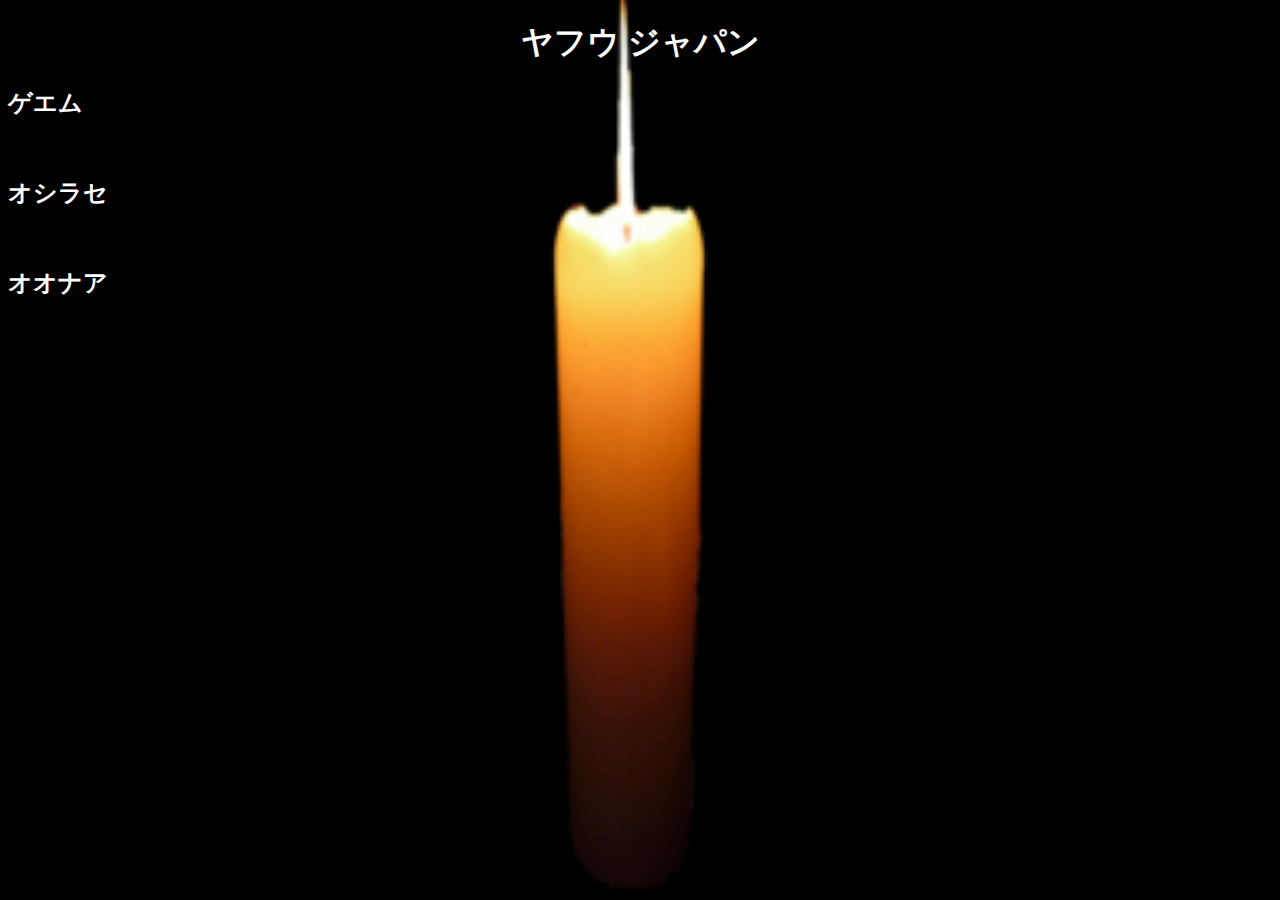
<file: index.html>
<!DOCTYPE html>
<html>
      <!--
オマエノウシロ。オマエノウシロ。オマエノウシロ。オマエノウシロ。オマエノウシロ。オマエノウシロ。
オマエノウシロ。オマエノウシロ。オマエノウシロ。オマエノウシロ。オマエノウシロ。オマエノウシロ。
オマエノウシロ。オマエノウシロ。オマエノウシロ。オマエノウシロ。オマエノウシロ。オマエノウシロ。
オマエノウシロ。オマエノウシロ。オマエノウシロ。オマエノウシロ。オマエノウシロ。オマエノウシロ。
オマエノウシロ。オマエノウシロ。オマエノウシロ。オマエノウシロ。オマエノウシロ。オマエノウシロ。
オマエノウシロ。オマエノウシロ。オマエノウシロ。オマエノウシロ。オマエノウシロ。オマエノウシロ。
オマエノウシロ。オマエノウシロ。オマエノウシロ。オマエノウシロ。オマエノウシロ。オマエノウシロ。
オマエノウシロ。オマエノウシロ。オマエノウシロ。オマエノウシロ。オマエノウシロ。オマエノウシロ。
オマエノウシロ。オマエノウシロ。オマエノウシロ。オマエノウシロ。オマエノウシロ。オマエノウシロ。
オマエノウシロ。オマエノウシロ。オマエノウシロ。オマエノウシロ。オマエノウシロ。オマエノウシロ。
オマエノウシロ。オマエノウシロ。オマエノウシロ。オマエノウシロ。オマエノウシロ。オマエノウシロ。
オマエノウシロ。オマエノウシロ。オマエノウシロ。オマエノウシロ。オマエノウシロ。オマエノウシロ。
オマエノウシロ。オマエノウシロ。オマエノウシロ。オマエノウシロ。オマエノウシロ。オマエノウシロ。
オマエノウシロ。オマエノウシロ。オマエノウシロ。オマエノウシロ。オマエノウシロ。オマエノウシロ。
オマエノウシロ。オマエノウシロ。オマエノウシロ。オマエノウシロ。オマエノウシロ。オマエノウシロ。
オマエノウシロ。オマエノウシロ。オマエノウシロ。オマエノウシロ。オマエノウシロ。オマエノウシロ。
オマエノウシロ。オマエノウシロ。オマエノウシロ。オマエノウシロ。オマエノウシロ。オマエノウシロ。
オマエノウシロ。オマエノウシロ。オマエノウシロ。オマエノウシロ。オマエノウシロ。オマエノウシロ。
オマエノウシロ。オマエノウシロ。オマエノウシロ。オマエノウシロ。オマエノウシロ。オマエノウシロ。
オマエノウシロ。オマエノウシロ。オマエノウシロ。オマエノウシロ。オマエノウシロ。オマエノウシロ。
オマエノウシロ。オマエノウシロ。オマエノウシロ。オマエノウシロ。オマエノウシロ。オマエノウシロ。
オマエノウシロ。オマエノウシロ。オマエノウシロ。オマエノウシロ。オマエノウシロ。オマエノウシロ。
オマエノウシロ。オマエノウシロ。オマエノウシロ。オマエノウシロ。オマエノウシロ。オマエノウシロ。
オマエノウシロ。オマエノウシロ。オマエノウシロ。オマエノウシロ。オマエノウシロ。オマエノウシロ。
オマエノウシロ。オマエノウシロ。オマエノウシロ。オマエノウシロ。オマエノウシロ。オマエノウシロ。
オマエノウシロ。オマエノウシロ。オマエノウシロ。オマエノウシロ。オマエノウシロ。オマエノウシロ。
オマエノウシロ。オマエノウシロ。オマエノウシロ。オマエノウシロ。オマエノウシロ。オマエノウシロ。
オマエノウシロ。オマエノウシロ。オマエノウシロ。オマエノウシロ。オマエノウシロ。オマエノウシロ。
オマエノウシロ。オマエノウシロ。オマエノウシロ。オマエノウシロ。オマエノウシロ。オマエノウシロ。
オマエノウシロ。オマエノウシロ。オマエノウシロ。オマエノウシロ。オマエノウシロ。オマエノウシロ。
オマエノウシロ。オマエノウシロ。オマエノウシロ。オマエノウシロ。オマエノウシロ。オマエノウシロ。
オマエノウシロ。オマエノウシロ。オマエノウシロ。オマエノウシロ。オマエノウシロ。オマエノウシロ。
オマエノウシロ。オマエノウシロ。オマエノウシロ。オマエノウシロ。オマエノウシロ。オマエノウシロ。
オマエノウシロ。オマエノウシロ。オマエノウシロ。オマエノウシロ。オマエノウシロ。オマエノウシロ。
オマエノウシロ。オマエノウシロ。オマエノウシロ。オマエノウシロ。オマエノウシロ。オマエノウシロ。
オマエノウシロ。オマエノウシロ。オマエノウシロ。オマエノウシロ。オマエノウシロ。オマエノウシロ。
オマエノウシロ。オマエノウシロ。オマエノウシロ。オマエノウシロ。オマエノウシロ。オマエノウシロ。
オマエノウシロ。オマエノウシロ。オマエノウシロ。オマエノウシロ。オマエノウシロ。オマエノウシロ。
オマエノウシロ。オマエノウシロ。オマエノウシロ。オマエノウシロ。オマエノウシロ。オマエノウシロ。
オマエノウシロ。オマエノウシロ。オマエノウシロ。オマエノウシロ。オマエノウシロ。オマエノウシロ。
オマエノウシロ。オマエノウシロ。オマエノウシロ。オマエノウシロ。オマエノウシロ。オマエノウシロ。
オマエノウシロ。オマエノウシロ。オマエノウシロ。オマエノウシロ。オマエノウシロ。オマエノウシロ。
オマエノウシロ。オマエノウシロ。オマエノウシロ。オマエノウシロ。オマエノウシロ。オマエノウシロ。
オマエノウシロ。オマエノウシロ。オマエノウシロ。オマエノウシロ。オマエノウシロ。オマエノウシロ。
オマエノウシロ。オマエノウシロ。オマエノウシロ。オマエノウシロ。オマエノウシロ。オマエノウシロ。
オマエノウシロ。オマエノウシロ。オマエノウシロ。オマエノウシロ。オマエノウシロ。オマエノウシロ。
オマエノウシロ。オマエノウシロ。オマエノウシロ。オマエノウシロ。オマエノウシロ。オマエノウシロ。
オマエノウシロ。オマエノウシロ。オマエノウシロ。オマエノウシロ。オマエノウシロ。オマエノウシロ。
オマエノウシロ。オマエノウシロ。オマエノウシロ。オマエノウシロ。オマエノウシロ。オマエノウシロ。
オマエノウシロ。オマエノウシロ。オマエノウシロ。オマエノウシロ。オマエノウシロ。オマエノウシロ。
オマエノウシロ。オマエノウシロ。オマエノウシロ。オマエノウシロ。オマエノウシロ。オマエノウシロ。
オマエノウシロ。オマエノウシロ。オマエノウシロ。オマエノウシロ。オマエノウシロ。オマエノウシロ。
オマエノウシロ。オマエノウシロ。オマエノウシロ。オマエノウシロ。オマエノウシロ。オマエノウシロ。
オマエノウシロ。オマエノウシロ。オマエノウシロ。オマエノウシロ。オマエノウシロ。オマエノウシロ。
オマエノウシロ。オマエノウシロ。オマエノウシロ。オマエノウシロ。オマエノウシロ。オマエノウシロ。
オマエノウシロ。オマエノウシロ。オマエノウシロ。オマエノウシロ。オマエノウシロ。オマエノウシロ。
オマエノウシロ。オマエノウシロ。オマエノウシロ。オマエノウシロ。オマエノウシロ。オマエノウシロ。
オマエノウシロ。オマエノウシロ。オマエノウシロ。オマエノウシロ。オマエノウシロ。オマエノウシロ。
オマエノウシロ。オマエノウシロ。オマエノウシロ。オマエノウシロ。オマエノウシロ。オマエノウシロ。
オマエノウシロ。オマエノウシロ。オマエノウシロ。オマエノウシロ。オマエノウシロ。オマエノウシロ。
オマエノウシロ。オマエノウシロ。オマエノウシロ。オマエノウシロ。オマエノウシロ。オマエノウシロ。
オマエノウシロ。オマエノウシロ。オマエノウシロ。オマエノウシロ。オマエノウシロ。オマエノウシロ。
オマエノウシロ。オマエノウシロ。オマエノウシロ。オマエノウシロ。オマエノウシロ。オマエノウシロ。
オマエノウシロ。オマエノウシロ。オマエノウシロ。オマエノウシロ。オマエノウシロ。オマエノウシロ。
オマエノウシロ。オマエノウシロ。オマエノウシロ。オマエノウシロ。オマエノウシロ。オマエノウシロ。
オマエノウシロ。オマエノウシロ。オマエノウシロ。オマエノウシロ。オマエノウシロ。オマエノウシロ。
オマエノウシロ。オマエノウシロ。オマエノウシロ。オマエノウシロ。オマエノウシロ。オマエノウシロ。
オマエノウシロ。オマエノウシロ。オマエノウシロ。オマエノウシロ。オマエノウシロ。オマエノウシロ。
オマエノウシロ。オマエノウシロ。オマエノウシロ。オマエノウシロ。オマエノウシロ。オマエノウシロ。
オマエノウシロ。オマエノウシロ。オマエノウシロ。オマエノウシロ。オマエノウシロ。オマエノウシロ。
オマエノウシロ。オマエノウシロ。オマエノウシロ。オマエノウシロ。オマエノウシロ。オマエノウシロ。
オマエノウシロ。オマエノウシロ。オマエノウシロ。オマエノウシロ。オマエノウシロ。オマエノウシロ。
オマエノウシロ。オマエノウシロ。オマエノウシロ。オマエノウシロ。オマエノウシロ。オマエノウシロ。
オマエノウシロ。オマエノウシロ。オマエノウシロ。オマエノウシロ。オマエノウシロ。オマエノウシロ。
オマエノウシロ。オマエノウシロ。オマエノウシロ。オマエノウシロ。オマエノウシロ。オマエノウシロ。
オマエノウシロ。オマエノウシロ。オマエノウシロ。オマエノウシロ。オマエノウシロ。オマエノウシロ。
オマエノウシロ。オマエノウシロ。オマエノウシロ。オマエノウシロ。オマエノウシロ。オマエノウシロ。
オマエノウシロ。オマエノウシロ。オマエノウシロ。オマエノウシロ。オマエノウシロ。オマエノウシロ。
オマエノウシロ。オマエノウシロ。オマエノウシロ。オマエノウシロ。オマエノウシロ。オマエノウシロ。
オマエノウシロ。オマエノウシロ。オマエノウシロ。オマエノウシロ。オマエノウシロ。オマエノウシロ。
オマエノウシロ。オマエノウシロ。オマエノウシロ。オマエノウシロ。オマエノウシロ。オマエノウシロ。
オマエノウシロ。オマエノウシロ。オマエノウシロ。オマエノウシロ。オマエノウシロ。オマエノウシロ。
オマエノウシロ。オマエノウシロ。オマエノウシロ。オマエノウシロ。オマエノウシロ。オマエノウシロ。
オマエノウシロ。オマエノウシロ。オマエノウシロ。オマエノウシロ。オマエノウシロ。オマエノウシロ。
オマエノウシロ。オマエノウシロ。オマエノウシロ。オマエノウシロ。オマエノウシロ。オマエノウシロ。
オマエノウシロ。オマエノウシロ。オマエノウシロ。オマエノウシロ。オマエノウシロ。オマエノウシロ。
オマエノウシロ。オマエノウシロ。オマエノウシロ。オマエノウシロ。オマエノウシロ。オマエノウシロ。
オマエノウシロ。オマエノウシロ。オマエノウシロ。オマエノウシロ。オマエノウシロ。オマエノウシロ。
オマエノウシロ。オマエノウシロ。オマエノウシロ。オマエノウシロ。オマエノウシロ。オマエノウシロ。
オマエノウシロ。オマエノウシロ。オマエノウシロ。オマエノウシロ。オマエノウシロ。オマエノウシロ。
オマエノウシロ。オマエノウシロ。オマエノウシロ。オマエノウシロ。オマエノウシロ。オマエノウシロ。
オマエノウシロ。オマエノウシロ。オマエノウシロ。オマエノウシロ。オマエノウシロ。オマエノウシロ。
オマエノウシロ。オマエノウシロ。オマエノウシロ。オマエノウシロ。オマエノウシロ。オマエノウシロ。
オマエノウシロ。オマエノウシロ。オマエノウシロ。オマエノウシロ。オマエノウシロ。オマエノウシロ。
オマエノウシロ。オマエノウシロ。オマエノウシロ。オマエノウシロ。オマエノウシロ。オマエノウシロ。
オマエノウシロ。オマエノウシロ。オマエノウシロ。オマエノウシロ。オマエノウシロ。オマエノウシロ。
オマエノウシロ。オマエノウシロ。オマエノウシロ。オマエノウシロ。オマエノウシロ。オマエノウシロ。
オマエノウシロ。オマエノウシロ。オマエノウシロ。オマエノウシロ。オマエノウシロ。オマエノウシロ。
オマエノウシロ。オマエノウシロ。オマエノウシロ。オマエノウシロ。オマエノウシロ。オマエノウシロ。
オマエノウシロ。オマエノウシロ。オマエノウシロ。オマエノウシロ。オマエノウシロ。オマエノウシロ。
オマエノウシロ。オマエノウシロ。オマエノウシロ。オマエノウシロ。オマエノウシロ。オマエノウシロ。
オマエノウシロ。オマエノウシロ。オマエノウシロ。オマエノウシロ。オマエノウシロ。オマエノウシロ。
オマエノウシロ。オマエノウシロ。オマエノウシロ。オマエノウシロ。オマエノウシロ。オマエノウシロ。
オマエノウシロ。オマエノウシロ。オマエノウシロ。オマエノウシロ。オマエノウシロ。オマエノウシロ。
オマエノウシロ。オマエノウシロ。オマエノウシロ。オマエノウシロ。オマエノウシロ。オマエノウシロ。
オマエノウシロ。オマエノウシロ。オマエノウシロ。オマエノウシロ。オマエノウシロ。オマエノウシロ。
オマエノウシロ。オマエノウシロ。オマエノウシロ。オマエノウシロ。オマエノウシロ。オマエノウシロ。
オマエノウシロ。オマエノウシロ。オマエノウシロ。オマエノウシロ。オマエノウシロ。オマエノウシロ。
オマエノウシロ。オマエノウシロ。オマエノウシロ。オマエノウシロ。オマエノウシロ。オマエノウシロ。
オマエノウシロ。オマエノウシロ。オマエノウシロ。オマエノウシロ。オマエノウシロ。オマエノウシロ。
オマエノウシロ。オマエノウシロ。オマエノウシロ。オマエノウシロ。オマエノウシロ。オマエノウシロ。
オマエノウシロ。オマエノウシロ。オマエノウシロ。オマエノウシロ。オマエノウシロ。オマエノウシロ。
オマエノウシロ。オマエノウシロ。オマエノウシロ。オマエノウシロ。オマエノウシロ。オマエノウシロ。
オマエノウシロ。オマエノウシロ。オマエノウシロ。オマエノウシロ。オマエノウシロ。オマエノウシロ。
オマエノウシロ。オマエノウシロ。オマエノウシロ。オマエノウシロ。オマエノウシロ。オマエノウシロ。
オマエノウシロ。オマエノウシロ。オマエノウシロ。オマエノウシロ。オマエノウシロ。オマエノウシロ。
オマエノウシロ。オマエノウシロ。オマエノウシロ。オマエノウシロ。オマエノウシロ。オマエノウシロ。
オマエノウシロ。オマエノウシロ。オマエノウシロ。オマエノウシロ。オマエノウシロ。オマエノウシロ。
オマエノウシロ。オマエノウシロ。オマエノウシロ。オマエノウシロ。オマエノウシロ。オマエノウシロ。
オマエノウシロ。オマエノウシロ。オマエノウシロ。オマエノウシロ。オマエノウシロ。オマエノウシロ。
オマエノウシロ。オマエノウシロ。オマエノウシロ。オマエノウシロ。オマエノウシロ。オマエノウシロ。
オマエノウシロ。オマエノウシロ。オマエノウシロ。オマエノウシロ。オマエノウシロ。オマエノウシロ。
オマエノウシロ。オマエノウシロ。オマエノウシロ。オマエノウシロ。オマエノウシロ。オマエノウシロ。
オマエノウシロ。オマエノウシロ。オマエノウシロ。オマエノウシロ。オマエノウシロ。オマエノウシロ。
オマエノウシロ。オマエノウシロ。オマエノウシロ。オマエノウシロ。オマエノウシロ。オマエノウシロ。
-->
  
  <head>
    <meta http-equiv="Content-Type" content="text/html; charset=UTF-8" />
    <title>ｮ逧・ｧ倥∈縺ｮ繝｡</title>
    <meta name="description" content="">
    <meta name="keywords" content="">
    <!-- アイコンフォントの利用方法 http://fortawesome.github.io/Font-Awesome/ -->
    <link rel="stylesheet" type="text/css" href="index.css">
    <script src="//ajax.googleapis.com/ajax/libs/jquery/1.11.1/jquery.min.js"></script>
    <body bgcolor="#000000"></body>
  </head>
    <font color="#ffffff">
    <body oncontextmenu="return false;">
      <center><h1>ヤフウ ジャパン</h1></center>
      <h2>ゲエム</h2><br/>
      <h2>オシラセ</h2><br/>
      <h2>オオナア</h2><br/>
    </body>
    </font>
</html>
</file>
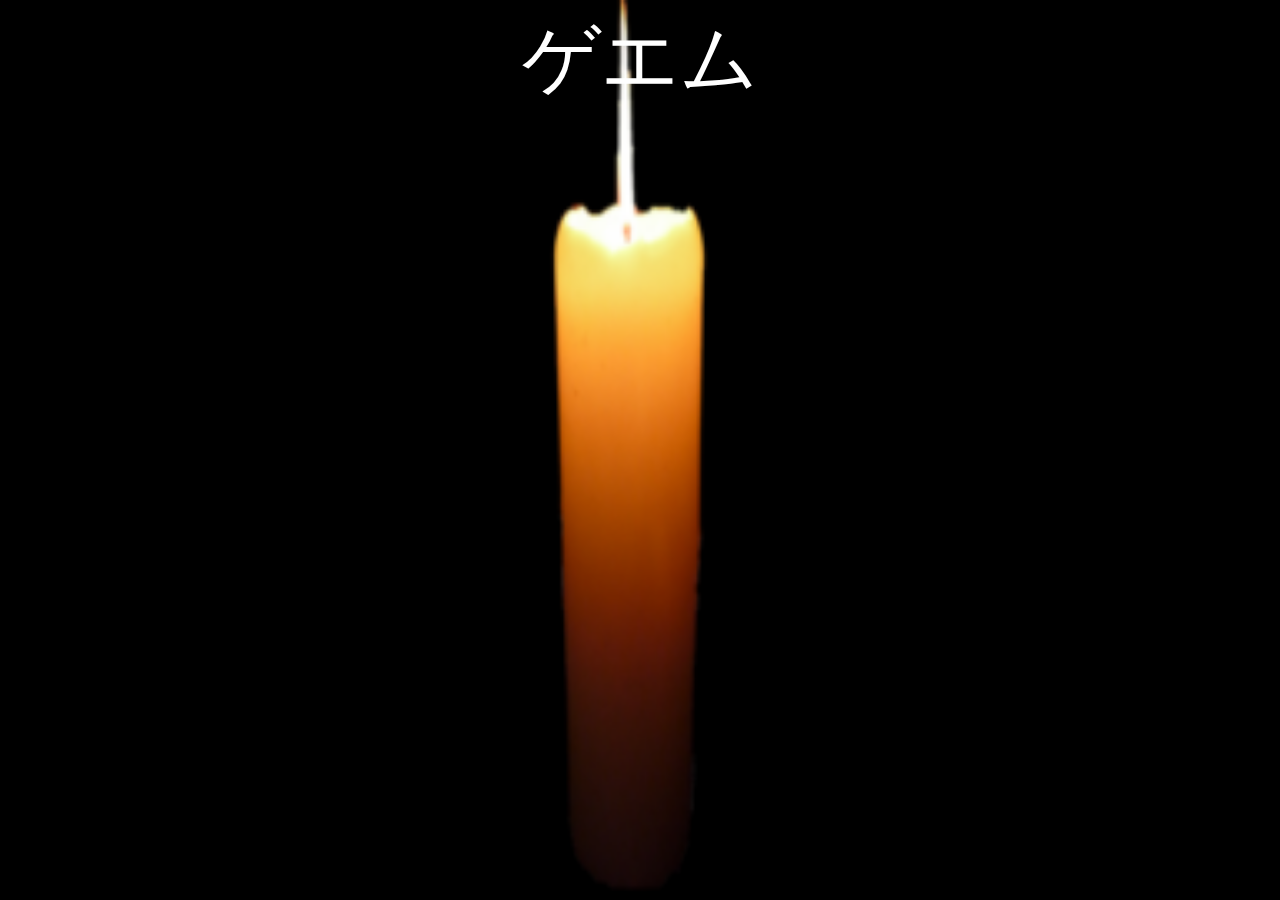
<file: game.html>
<!DOCTYPE html>
<html>
<!--
オマエノウシロ。オマエノウシロ。オマエノウシロ。オマエノウシロ。オマエノウシロ。オマエノウシロ。
オマエノウシロ。オマエノウシロ。オマエノウシロ。オマエノウシロ。オマエノウシロ。オマエノウシロ。
オマエノウシロ。オマエノウシロ。オマエノウシロ。オマエノウシロ。オマエノウシロ。オマエノウシロ。
オマエノウシロ。オマエノウシロ。オマエノウシロ。オマエノウシロ。オマエノウシロ。オマエノウシロ。
オマエノウシロ。オマエノウシロ。オマエノウシロ。オマエノウシロ。オマエノウシロ。オマエノウシロ。
オマエノウシロ。オマエノウシロ。オマエノウシロ。オマエノウシロ。オマエノウシロ。オマエノウシロ。
オマエノウシロ。オマエノウシロ。オマエノウシロ。オマエノウシロ。オマエノウシロ。オマエノウシロ。
オマエノウシロ。オマエノウシロ。オマエノウシロ。オマエノウシロ。オマエノウシロ。オマエノウシロ。
オマエノウシロ。オマエノウシロ。オマエノウシロ。オマエノウシロ。オマエノウシロ。オマエノウシロ。
オマエノウシロ。オマエノウシロ。オマエノウシロ。オマエノウシロ。オマエノウシロ。オマエノウシロ。
オマエノウシロ。オマエノウシロ。オマエノウシロ。オマエノウシロ。オマエノウシロ。オマエノウシロ。
オマエノウシロ。オマエノウシロ。オマエノウシロ。オマエノウシロ。オマエノウシロ。オマエノウシロ。
オマエノウシロ。オマエノウシロ。オマエノウシロ。オマエノウシロ。オマエノウシロ。オマエノウシロ。
オマエノウシロ。オマエノウシロ。オマエノウシロ。オマエノウシロ。オマエノウシロ。オマエノウシロ。
オマエノウシロ。オマエノウシロ。オマエノウシロ。オマエノウシロ。オマエノウシロ。オマエノウシロ。
オマエノウシロ。オマエノウシロ。オマエノウシロ。オマエノウシロ。オマエノウシロ。オマエノウシロ。
オマエノウシロ。オマエノウシロ。オマエノウシロ。オマエノウシロ。オマエノウシロ。オマエノウシロ。
オマエノウシロ。オマエノウシロ。オマエノウシロ。オマエノウシロ。オマエノウシロ。オマエノウシロ。
オマエノウシロ。オマエノウシロ。オマエノウシロ。オマエノウシロ。オマエノウシロ。オマエノウシロ。
オマエノウシロ。オマエノウシロ。オマエノウシロ。オマエノウシロ。オマエノウシロ。オマエノウシロ。
オマエノウシロ。オマエノウシロ。オマエノウシロ。オマエノウシロ。オマエノウシロ。オマエノウシロ。
オマエノウシロ。オマエノウシロ。オマエノウシロ。オマエノウシロ。オマエノウシロ。オマエノウシロ。
オマエノウシロ。オマエノウシロ。オマエノウシロ。オマエノウシロ。オマエノウシロ。オマエノウシロ。
オマエノウシロ。オマエノウシロ。オマエノウシロ。オマエノウシロ。オマエノウシロ。オマエノウシロ。
オマエノウシロ。オマエノウシロ。オマエノウシロ。オマエノウシロ。オマエノウシロ。オマエノウシロ。
オマエノウシロ。オマエノウシロ。オマエノウシロ。オマエノウシロ。オマエノウシロ。オマエノウシロ。
オマエノウシロ。オマエノウシロ。オマエノウシロ。オマエノウシロ。オマエノウシロ。オマエノウシロ。
オマエノウシロ。オマエノウシロ。オマエノウシロ。オマエノウシロ。オマエノウシロ。オマエノウシロ。
オマエノウシロ。オマエノウシロ。オマエノウシロ。オマエノウシロ。オマエノウシロ。オマエノウシロ。
オマエノウシロ。オマエノウシロ。オマエノウシロ。オマエノウシロ。オマエノウシロ。オマエノウシロ。
オマエノウシロ。オマエノウシロ。オマエノウシロ。オマエノウシロ。オマエノウシロ。オマエノウシロ。
オマエノウシロ。オマエノウシロ。オマエノウシロ。オマエノウシロ。オマエノウシロ。オマエノウシロ。
オマエノウシロ。オマエノウシロ。オマエノウシロ。オマエノウシロ。オマエノウシロ。オマエノウシロ。
オマエノウシロ。オマエノウシロ。オマエノウシロ。オマエノウシロ。オマエノウシロ。オマエノウシロ。
オマエノウシロ。オマエノウシロ。オマエノウシロ。オマエノウシロ。オマエノウシロ。オマエノウシロ。
オマエノウシロ。オマエノウシロ。オマエノウシロ。オマエノウシロ。オマエノウシロ。オマエノウシロ。
オマエノウシロ。オマエノウシロ。オマエノウシロ。オマエノウシロ。オマエノウシロ。オマエノウシロ。
オマエノウシロ。オマエノウシロ。オマエノウシロ。オマエノウシロ。オマエノウシロ。オマエノウシロ。
オマエノウシロ。オマエノウシロ。オマエノウシロ。オマエノウシロ。オマエノウシロ。オマエノウシロ。
オマエノウシロ。オマエノウシロ。オマエノウシロ。オマエノウシロ。オマエノウシロ。オマエノウシロ。
オマエノウシロ。オマエノウシロ。オマエノウシロ。オマエノウシロ。オマエノウシロ。オマエノウシロ。
オマエノウシロ。オマエノウシロ。オマエノウシロ。オマエノウシロ。オマエノウシロ。オマエノウシロ。
オマエノウシロ。オマエノウシロ。オマエノウシロ。オマエノウシロ。オマエノウシロ。オマエノウシロ。
オマエノウシロ。オマエノウシロ。オマエノウシロ。オマエノウシロ。オマエノウシロ。オマエノウシロ。
オマエノウシロ。オマエノウシロ。オマエノウシロ。オマエノウシロ。オマエノウシロ。オマエノウシロ。
オマエノウシロ。オマエノウシロ。オマエノウシロ。オマエノウシロ。オマエノウシロ。オマエノウシロ。
オマエノウシロ。オマエノウシロ。オマエノウシロ。オマエノウシロ。オマエノウシロ。オマエノウシロ。
オマエノウシロ。オマエノウシロ。オマエノウシロ。オマエノウシロ。オマエノウシロ。オマエノウシロ。
オマエノウシロ。オマエノウシロ。オマエノウシロ。オマエノウシロ。オマエノウシロ。オマエノウシロ。
オマエノウシロ。オマエノウシロ。オマエノウシロ。オマエノウシロ。オマエノウシロ。オマエノウシロ。
オマエノウシロ。オマエノウシロ。オマエノウシロ。オマエノウシロ。オマエノウシロ。オマエノウシロ。
オマエノウシロ。オマエノウシロ。オマエノウシロ。オマエノウシロ。オマエノウシロ。オマエノウシロ。
オマエノウシロ。オマエノウシロ。オマエノウシロ。オマエノウシロ。オマエノウシロ。オマエノウシロ。
オマエノウシロ。オマエノウシロ。オマエノウシロ。オマエノウシロ。オマエノウシロ。オマエノウシロ。
オマエノウシロ。オマエノウシロ。オマエノウシロ。オマエノウシロ。オマエノウシロ。オマエノウシロ。
オマエノウシロ。オマエノウシロ。オマエノウシロ。オマエノウシロ。オマエノウシロ。オマエノウシロ。
オマエノウシロ。オマエノウシロ。オマエノウシロ。オマエノウシロ。オマエノウシロ。オマエノウシロ。
オマエノウシロ。オマエノウシロ。オマエノウシロ。オマエノウシロ。オマエノウシロ。オマエノウシロ。
オマエノウシロ。オマエノウシロ。オマエノウシロ。オマエノウシロ。オマエノウシロ。オマエノウシロ。
オマエノウシロ。オマエノウシロ。オマエノウシロ。オマエノウシロ。オマエノウシロ。オマエノウシロ。
オマエノウシロ。オマエノウシロ。オマエノウシロ。オマエノウシロ。オマエノウシロ。オマエノウシロ。
オマエノウシロ。オマエノウシロ。オマエノウシロ。オマエノウシロ。オマエノウシロ。オマエノウシロ。
オマエノウシロ。オマエノウシロ。オマエノウシロ。オマエノウシロ。オマエノウシロ。オマエノウシロ。
オマエノウシロ。オマエノウシロ。オマエノウシロ。オマエノウシロ。オマエノウシロ。オマエノウシロ。
オマエノウシロ。オマエノウシロ。オマエノウシロ。オマエノウシロ。オマエノウシロ。オマエノウシロ。
オマエノウシロ。オマエノウシロ。オマエノウシロ。オマエノウシロ。オマエノウシロ。オマエノウシロ。
オマエノウシロ。オマエノウシロ。オマエノウシロ。オマエノウシロ。オマエノウシロ。オマエノウシロ。
オマエノウシロ。オマエノウシロ。オマエノウシロ。オマエノウシロ。オマエノウシロ。オマエノウシロ。
オマエノウシロ。オマエノウシロ。オマエノウシロ。オマエノウシロ。オマエノウシロ。オマエノウシロ。
オマエノウシロ。オマエノウシロ。オマエノウシロ。オマエノウシロ。オマエノウシロ。オマエノウシロ。
オマエノウシロ。オマエノウシロ。オマエノウシロ。オマエノウシロ。オマエノウシロ。オマエノウシロ。
オマエノウシロ。オマエノウシロ。オマエノウシロ。オマエノウシロ。オマエノウシロ。オマエノウシロ。
オマエノウシロ。オマエノウシロ。オマエノウシロ。オマエノウシロ。オマエノウシロ。オマエノウシロ。
オマエノウシロ。オマエノウシロ。オマエノウシロ。オマエノウシロ。オマエノウシロ。オマエノウシロ。
オマエノウシロ。オマエノウシロ。オマエノウシロ。オマエノウシロ。オマエノウシロ。オマエノウシロ。
オマエノウシロ。オマエノウシロ。オマエノウシロ。オマエノウシロ。オマエノウシロ。オマエノウシロ。
オマエノウシロ。オマエノウシロ。オマエノウシロ。オマエノウシロ。オマエノウシロ。オマエノウシロ。
オマエノウシロ。オマエノウシロ。オマエノウシロ。オマエノウシロ。オマエノウシロ。オマエノウシロ。
オマエノウシロ。オマエノウシロ。オマエノウシロ。オマエノウシロ。オマエノウシロ。オマエノウシロ。
オマエノウシロ。オマエノウシロ。オマエノウシロ。オマエノウシロ。オマエノウシロ。オマエノウシロ。
オマエノウシロ。オマエノウシロ。オマエノウシロ。オマエノウシロ。オマエノウシロ。オマエノウシロ。
オマエノウシロ。オマエノウシロ。オマエノウシロ。オマエノウシロ。オマエノウシロ。オマエノウシロ。
オマエノウシロ。オマエノウシロ。オマエノウシロ。オマエノウシロ。オマエノウシロ。オマエノウシロ。
オマエノウシロ。オマエノウシロ。オマエノウシロ。オマエノウシロ。オマエノウシロ。オマエノウシロ。
オマエノウシロ。オマエノウシロ。オマエノウシロ。オマエノウシロ。オマエノウシロ。オマエノウシロ。
オマエノウシロ。オマエノウシロ。オマエノウシロ。オマエノウシロ。オマエノウシロ。オマエノウシロ。
オマエノウシロ。オマエノウシロ。オマエノウシロ。オマエノウシロ。オマエノウシロ。オマエノウシロ。
オマエノウシロ。オマエノウシロ。オマエノウシロ。オマエノウシロ。オマエノウシロ。オマエノウシロ。
オマエノウシロ。オマエノウシロ。オマエノウシロ。オマエノウシロ。オマエノウシロ。オマエノウシロ。
オマエノウシロ。オマエノウシロ。オマエノウシロ。オマエノウシロ。オマエノウシロ。オマエノウシロ。
オマエノウシロ。オマエノウシロ。オマエノウシロ。オマエノウシロ。オマエノウシロ。オマエノウシロ。
オマエノウシロ。オマエノウシロ。オマエノウシロ。オマエノウシロ。オマエノウシロ。オマエノウシロ。
オマエノウシロ。オマエノウシロ。オマエノウシロ。オマエノウシロ。オマエノウシロ。オマエノウシロ。
オマエノウシロ。オマエノウシロ。オマエノウシロ。オマエノウシロ。オマエノウシロ。オマエノウシロ。
オマエノウシロ。オマエノウシロ。オマエノウシロ。オマエノウシロ。オマエノウシロ。オマエノウシロ。
オマエノウシロ。オマエノウシロ。オマエノウシロ。オマエノウシロ。オマエノウシロ。オマエノウシロ。
オマエノウシロ。オマエノウシロ。オマエノウシロ。オマエノウシロ。オマエノウシロ。オマエノウシロ。
オマエノウシロ。オマエノウシロ。オマエノウシロ。オマエノウシロ。オマエノウシロ。オマエノウシロ。
オマエノウシロ。オマエノウシロ。オマエノウシロ。オマエノウシロ。オマエノウシロ。オマエノウシロ。
オマエノウシロ。オマエノウシロ。オマエノウシロ。オマエノウシロ。オマエノウシロ。オマエノウシロ。
オマエノウシロ。オマエノウシロ。オマエノウシロ。オマエノウシロ。オマエノウシロ。オマエノウシロ。
オマエノウシロ。オマエノウシロ。オマエノウシロ。オマエノウシロ。オマエノウシロ。オマエノウシロ。
オマエノウシロ。オマエノウシロ。オマエノウシロ。オマエノウシロ。オマエノウシロ。オマエノウシロ。
オマエノウシロ。オマエノウシロ。オマエノウシロ。オマエノウシロ。オマエノウシロ。オマエノウシロ。
オマエノウシロ。オマエノウシロ。オマエノウシロ。オマエノウシロ。オマエノウシロ。オマエノウシロ。
オマエノウシロ。オマエノウシロ。オマエノウシロ。オマエノウシロ。オマエノウシロ。オマエノウシロ。
オマエノウシロ。オマエノウシロ。オマエノウシロ。オマエノウシロ。オマエノウシロ。オマエノウシロ。
オマエノウシロ。オマエノウシロ。オマエノウシロ。オマエノウシロ。オマエノウシロ。オマエノウシロ。
オマエノウシロ。オマエノウシロ。オマエノウシロ。オマエノウシロ。オマエノウシロ。オマエノウシロ。
オマエノウシロ。オマエノウシロ。オマエノウシロ。オマエノウシロ。オマエノウシロ。オマエノウシロ。
オマエノウシロ。オマエノウシロ。オマエノウシロ。オマエノウシロ。オマエノウシロ。オマエノウシロ。
オマエノウシロ。オマエノウシロ。オマエノウシロ。オマエノウシロ。オマエノウシロ。オマエノウシロ。
オマエノウシロ。オマエノウシロ。オマエノウシロ。オマエノウシロ。オマエノウシロ。オマエノウシロ。
オマエノウシロ。オマエノウシロ。オマエノウシロ。オマエノウシロ。オマエノウシロ。オマエノウシロ。
オマエノウシロ。オマエノウシロ。オマエノウシロ。オマエノウシロ。オマエノウシロ。オマエノウシロ。
オマエノウシロ。オマエノウシロ。オマエノウシロ。オマエノウシロ。オマエノウシロ。オマエノウシロ。
オマエノウシロ。オマエノウシロ。オマエノウシロ。オマエノウシロ。オマエノウシロ。オマエノウシロ。
オマエノウシロ。オマエノウシロ。オマエノウシロ。オマエノウシロ。オマエノウシロ。オマエノウシロ。
オマエノウシロ。オマエノウシロ。オマエノウシロ。オマエノウシロ。オマエノウシロ。オマエノウシロ。
オマエノウシロ。オマエノウシロ。オマエノウシロ。オマエノウシロ。オマエノウシロ。オマエノウシロ。
オマエノウシロ。オマエノウシロ。オマエノウシロ。オマエノウシロ。オマエノウシロ。オマエノウシロ。
オマエノウシロ。オマエノウシロ。オマエノウシロ。オマエノウシロ。オマエノウシロ。オマエノウシロ。
オマエノウシロ。オマエノウシロ。オマエノウシロ。オマエノウシロ。オマエノウシロ。オマエノウシロ。
オマエノウシロ。オマエノウシロ。オマエノウシロ。オマエノウシロ。オマエノウシロ。オマエノウシロ。
オマエノウシロ。オマエノウシロ。オマエノウシロ。オマエノウシロ。オマエノウシロ。オマエノウシロ。
-->
  <head>
    <meta http-equiv="Content-Type" content="text/html; charset=UTF-8" />
    <title>ｮ逧・ｧ倥∈縺ｮ繝｡ｹﾞ</title>
    <meta name="description" content="">
    <meta name="keywords" content="">
    <!-- アイコンフォントの利用方法 http://fortawesome.github.io/Font-Awesome/ -->
    <link rel="stylesheet" type="text/css" href="index.css">
    <script src="//ajax.googleapis.com/ajax/libs/jquery/1.11.1/jquery.min.js"></script>
    <body bgcolor="#000000"></body>
  </head>
    <body oncontextmenu="return false;">
      <center>
        <title_font>ゲエム</title_font>
      </center>
	</noscript>
    </body>
    </font>
</html>
</file>
<file: index.css>
a
{
  text-decoration: none;
}

/*未訪問リンク*/
a:link
{
  color: white;
}


/*訪問済みリンク*/
a:visited
{
  color: red;
}


/*タイトル用*/
title_font
{
  font-size: 6vw;
  position: 50% 50%;
  color: white;
}

/*メニュー用*/
menu_font
{
  font-size: 3vw;
  color: white;
}


/*
 * @brief 背景用
 * @note  http://coliss.com/articles/build-websites/operation/css/css-responsive-full-background-image-by-sixrevisions.html
 */
body
{
  background-image: url("img/candle_0.png");
  /* 画像を常に天地左右の中央に配置 */
  background-position: center center;
  /* 画像をタイル状に繰り返し表示しない */
  background-repeat: no-repeat;
  /* コンテンツの高さが画像の高さより大きい時、動かないように固定 */
  background-attachment: fixed;
  /* 表示するコンテナの大きさに基づいて、背景画像を調整 */
  background-size: contain;
  /* 背景画像が読み込まれる前に表示される背景のカラー */
  background-color: black;
}


/*------------------------------------------------------
*練習用
*-------------------------------------------------------*/
</file>
